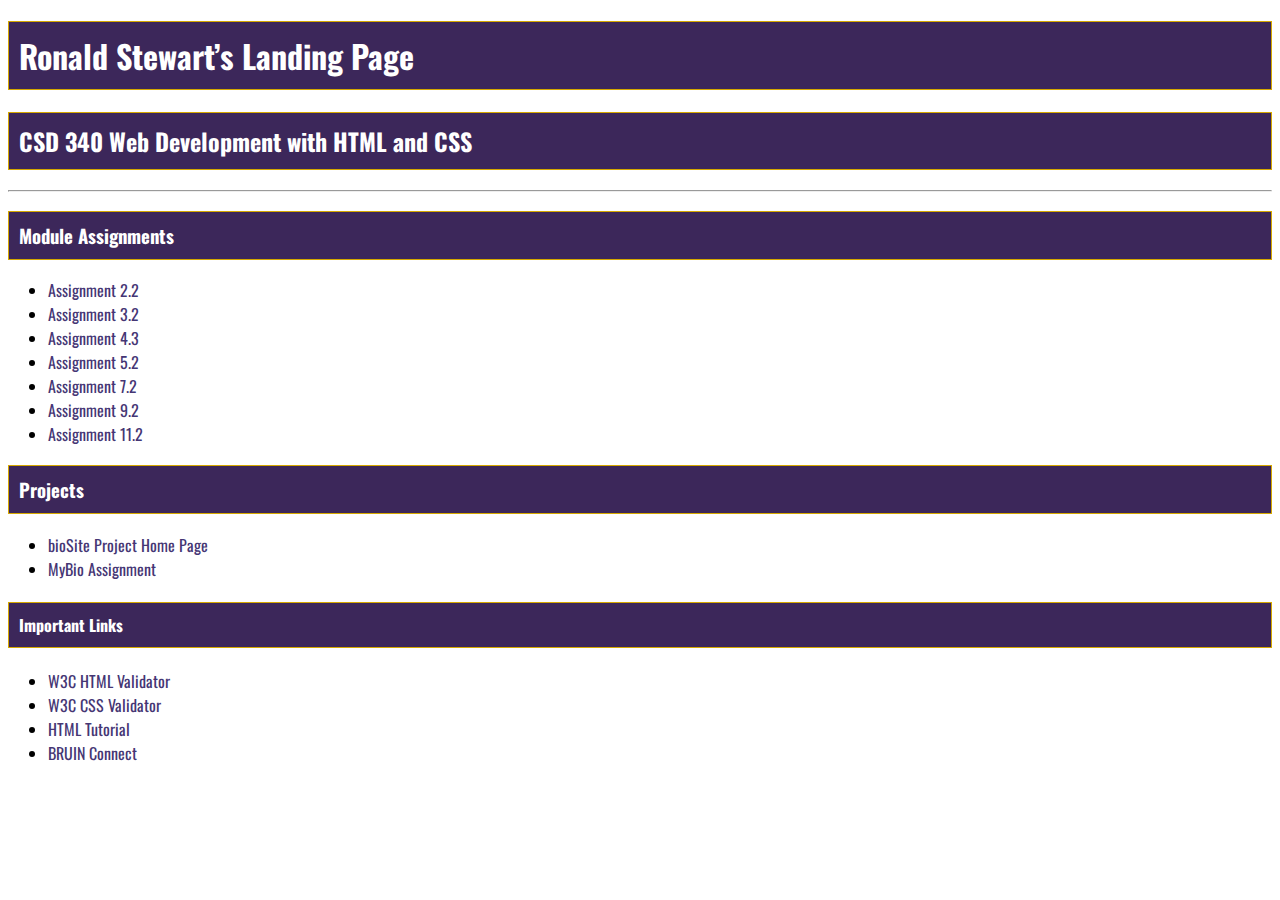
<file: index.html>
<!DOCTYPE html>
<html lang="en">
  <head>
    <title>Ronald Stewart’s CSD 340 Landing Page</title>
    <link href="site.css" type="text/css" rel="stylesheet">
    <link rel="preconnect" href="https://fonts.googleapis.com">
    <link rel="preconnect" href="https://fonts.gstatic.com" crossorigin>
    <link href="https://fonts.googleapis.com/css2?family=Oswald:wght@300;400;500;700&display=swap" rel="stylesheet">
  </head>
  <body>
    <div id=”container”>
      <h1> Ronald Stewart’s Landing Page </h1>
      <h2> CSD 340 Web Development with HTML and CSS </h2>
      <hr>
      <h3> Module Assignments </h3>
      <ul>
        <li>
          <a href=module-2/stewart_EX1.html>Assignment 2.2</a>
        </li>
        <li>
          <a href=module-3/stewart_EX2.html>Assignment 3.2</a>
        </li>
        <li>
          <a href=module-4/stewart_EX3.html>Assignment 4.3</a>
        </li>
        <li>
          <a href=module-5/stewart_EX4.html>Assignment 5.2</a>
        </li>
        <li>
          <a href=module-7/stewart_EX5.html>Assignment 7.2</a>
        </li>
         <li>
          <a href=module-9/stewart_EX6.html>Assignment 9.2</a>
        </li>
          <li>
          <a href=module-11/stewart-assignment_11_2.docx>Assignment 11.2</a>
        </li>
      </ul>
      <h3> Projects </h3>
      <ul>
        <li>
          <a href=../bioSite/index.html>bioSite Project Home Page</a>
        </li>
        <li>
          <a href=../MyBioAssignment/index.html>MyBio Assignment</a>
        </li>
      </ul>
      <h4> Important Links </h4>
      <ul>
        <li>
          <a href="https://validator.w3.org/">W3C HTML Validator</a>
        </li>
        <li>
          <a href="http://jigsaw.w3.org/css-validator/">W3C CSS Validator</a>
        </li>
        <li>
          <a href="https://www.w3schools.com/html/">HTML Tutorial</a>
        </li>
        <li>
          <a href=" https://bruinconnect.bellevue.edu/">BRUIN Connect</a>
        </li>
      </ul>
    </div>
  </body>
</html>
</file>
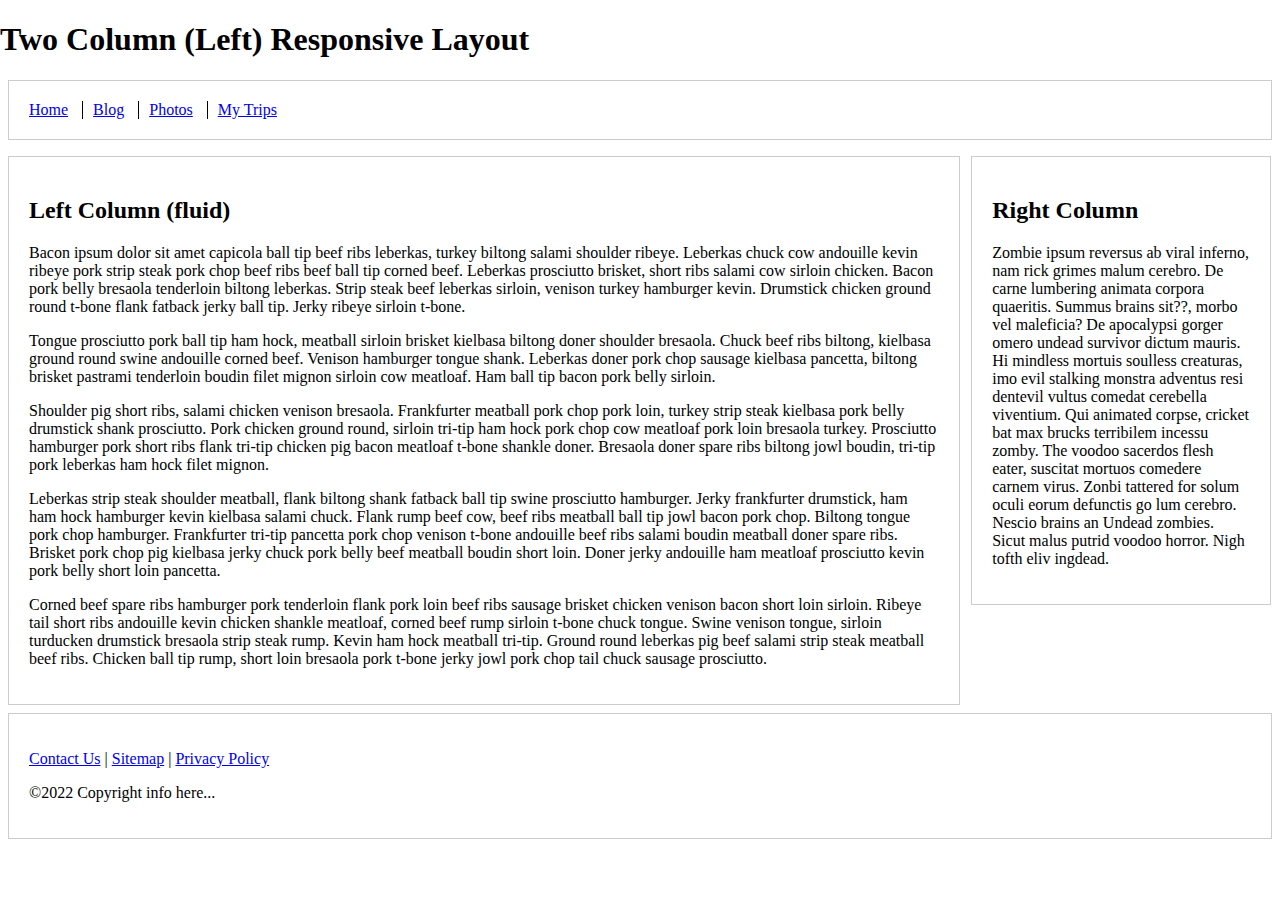
<file: module-11/assignment_11_2.html>
<!doctype html>
<html lang="en">
<head>
    <meta charset="utf-8">
    <meta name="viewport" content="width=device-width, initial-scale=1">

    <title>Exercise 11.2</title>

    <style type="text/css">
        html {
            box-sizing: border-box;
        }

        *, *:before, *:after {
            box-sizing: inherit;
        }

        body {
            margin: 0 auto;
        }

        footer, header {
            position: relative;
            clear: both;
        }

        .left-column, .right-column, footer, header {
            border: 1px solid #ccc;
            padding: 1.25em;
            margin: .5em;
        }

        .nav {
            list-style: none;
            margin-left: 0;
            margin-bottom: 0;
            padding-left: 0;
        }

        .nav > li,
        .nav > li > a {
            display: inline-block;
            *display: inline;
            zoom: 1;
        }

        .inline-items {
            margin-top: 0;
        }

        .inline-items li {
            margin-left: 0;
            border-left: 1px solid black;
            padding-left: 10px;
            padding-right: 10px;
        }

        .inline-items li:first-child {
            margin-left: 0;
            border: none;
            padding-left: 0;
            padding-right: 10px;
        }

        .inline-items li:last-child {
            padding-right: 0;
        }

        /* Media queries */
        @media screen and (min-width: 47.5em) {
            .columns-container {
                float: left;
            }

            .left-column {
                margin-right: 20em;
                float: left;
            }

            .right-column {
                width: 18.75em;
                margin-left: -19.3em;
                float: left;
            }
        }
    </style>
</head>

<body>
    <h1>Two Column (Left) Responsive Layout</h1>
    
    <header>
        <nav>
            <ul class="nav inline-items">
                <li><a href="#">Home</a></li>
                <li><a href="#">Blog</a></li>
                <li><a href="#">Photos</a></li>
                <li><a href="#">My Trips</a></li>
            </ul>
        </nav>
    </header>

    <div class="columns-container">

        <div class="left-column">
            <h2>Left Column (fluid)</h2>

            <p>Bacon ipsum dolor sit amet capicola ball tip beef ribs leberkas, turkey biltong salami shoulder ribeye. Leberkas
                chuck cow andouille kevin ribeye pork strip steak pork chop beef ribs beef ball tip corned beef. Leberkas
                prosciutto brisket, short ribs salami cow sirloin chicken. Bacon pork belly bresaola tenderloin biltong leberkas.
                Strip steak beef leberkas sirloin, venison turkey hamburger kevin. Drumstick chicken ground round t-bone flank
                fatback jerky ball tip. Jerky ribeye sirloin t-bone.</p>

            <p>Tongue prosciutto pork ball tip ham hock, meatball sirloin brisket kielbasa biltong doner shoulder bresaola.
                Chuck beef ribs biltong, kielbasa ground round swine andouille corned beef. Venison hamburger tongue shank.
                Leberkas doner pork chop sausage kielbasa pancetta, biltong brisket pastrami tenderloin boudin filet mignon
                sirloin cow meatloaf. Ham ball tip bacon pork belly sirloin.</p>

            <p>Shoulder pig short ribs, salami chicken venison bresaola. Frankfurter meatball pork chop pork loin, turkey strip
                steak kielbasa pork belly drumstick shank prosciutto. Pork chicken ground round, sirloin tri-tip ham hock pork
                chop cow meatloaf pork loin bresaola turkey. Prosciutto hamburger pork short ribs flank tri-tip chicken pig bacon
                meatloaf t-bone shankle doner. Bresaola doner spare ribs biltong jowl boudin, tri-tip pork leberkas ham hock filet
                mignon.</p>

            <p>Leberkas strip steak shoulder meatball, flank biltong shank fatback ball tip swine prosciutto hamburger. Jerky
                frankfurter drumstick, ham ham hock hamburger kevin kielbasa salami chuck. Flank rump beef cow, beef ribs meatball
                ball tip jowl bacon pork chop. Biltong tongue pork chop hamburger. Frankfurter tri-tip pancetta pork chop venison
                t-bone andouille beef ribs salami boudin meatball doner spare ribs. Brisket pork chop pig kielbasa jerky chuck
                pork belly beef meatball boudin short loin. Doner jerky andouille ham meatloaf prosciutto kevin pork belly short
                loin pancetta.</p>

            <p>Corned beef spare ribs hamburger pork tenderloin flank pork loin beef ribs sausage brisket chicken venison bacon
                short loin sirloin. Ribeye tail short ribs andouille kevin chicken shankle meatloaf, corned beef rump sirloin
                t-bone chuck tongue. Swine venison tongue, sirloin turducken drumstick bresaola strip steak rump. Kevin ham hock
                meatball tri-tip. Ground round leberkas pig beef salami strip steak meatball beef ribs. Chicken ball tip rump,
                short loin bresaola pork t-bone jerky jowl pork chop tail chuck sausage prosciutto.</p>
        </div>

        <div class="right-column">
            <h2>Right Column</h2>

            <p>Zombie ipsum reversus ab viral inferno, nam rick grimes malum cerebro. De carne lumbering animata corpora
                quaeritis. Summus brains sit??, morbo vel maleficia? De apocalypsi gorger omero undead survivor dictum mauris. Hi
                mindless mortuis soulless creaturas, imo evil stalking monstra adventus resi dentevil vultus comedat cerebella
                viventium. Qui animated corpse, cricket bat max brucks terribilem incessu zomby. The voodoo sacerdos flesh eater,
                suscitat mortuos comedere carnem virus. Zonbi tattered for solum oculi eorum defunctis go lum cerebro. Nescio
                brains an Undead zombies. Sicut malus putrid voodoo horror. Nigh tofth eliv ingdead.</p>
        </div>

    </div>

    <footer>
        <p><a href="#">Contact Us</a> | <a href="#">Sitemap</a> | <a href="#">Privacy Policy</a></p>
        <p>&copy;2022 Copyright info here...</p>
    </footer>
</body>
</html>
</file>
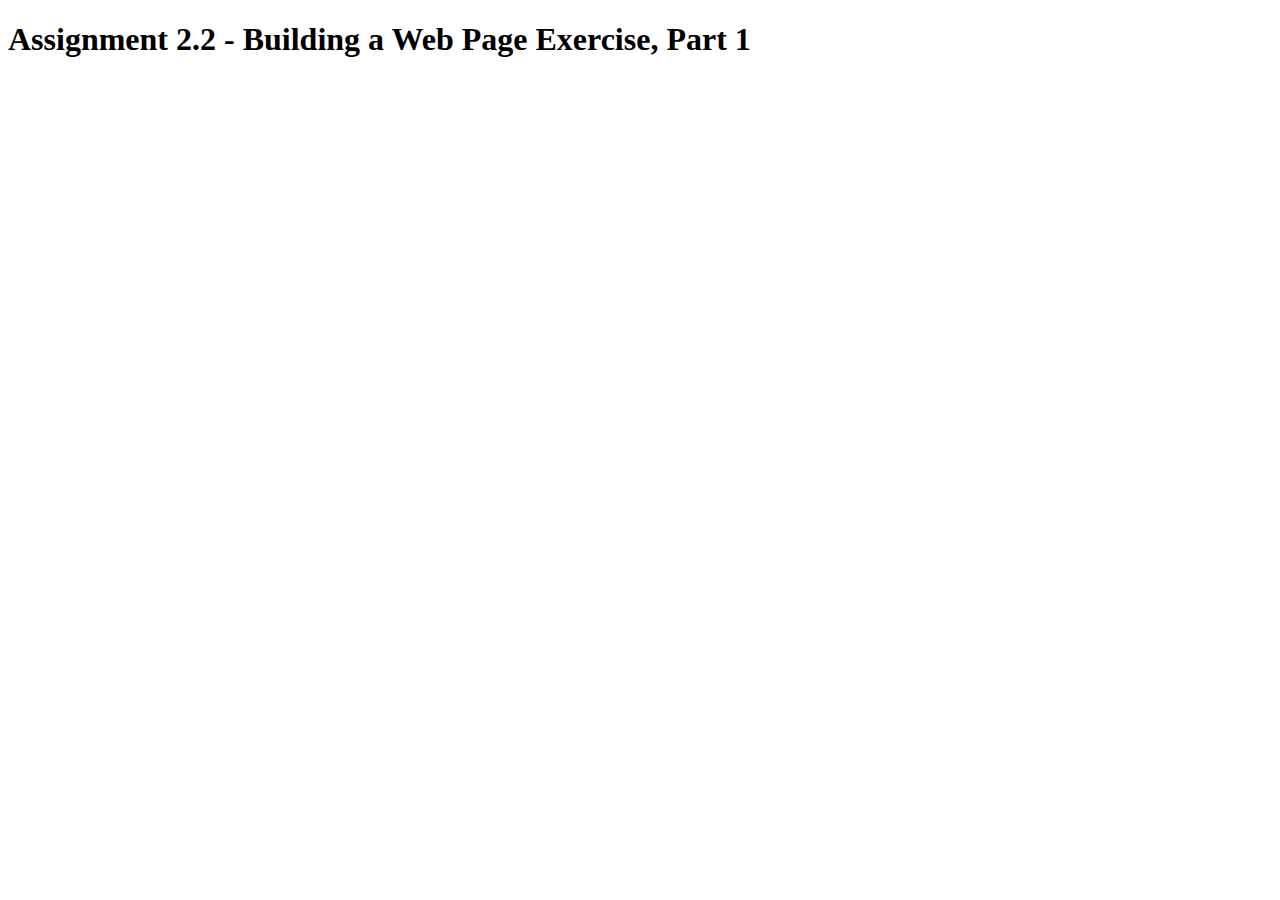
<file: module-2/stewart_EX1.html>
<!DOCTYPE html>

<html lang="en">
<head>
    <title>CSD 340 Web Development with HTML and CSS</title>
</head>
<body>
    <h1>
        Assignment 2.2 - Building a Web Page Exercise, Part 1
    </h1>

</body>
</html>
</file>
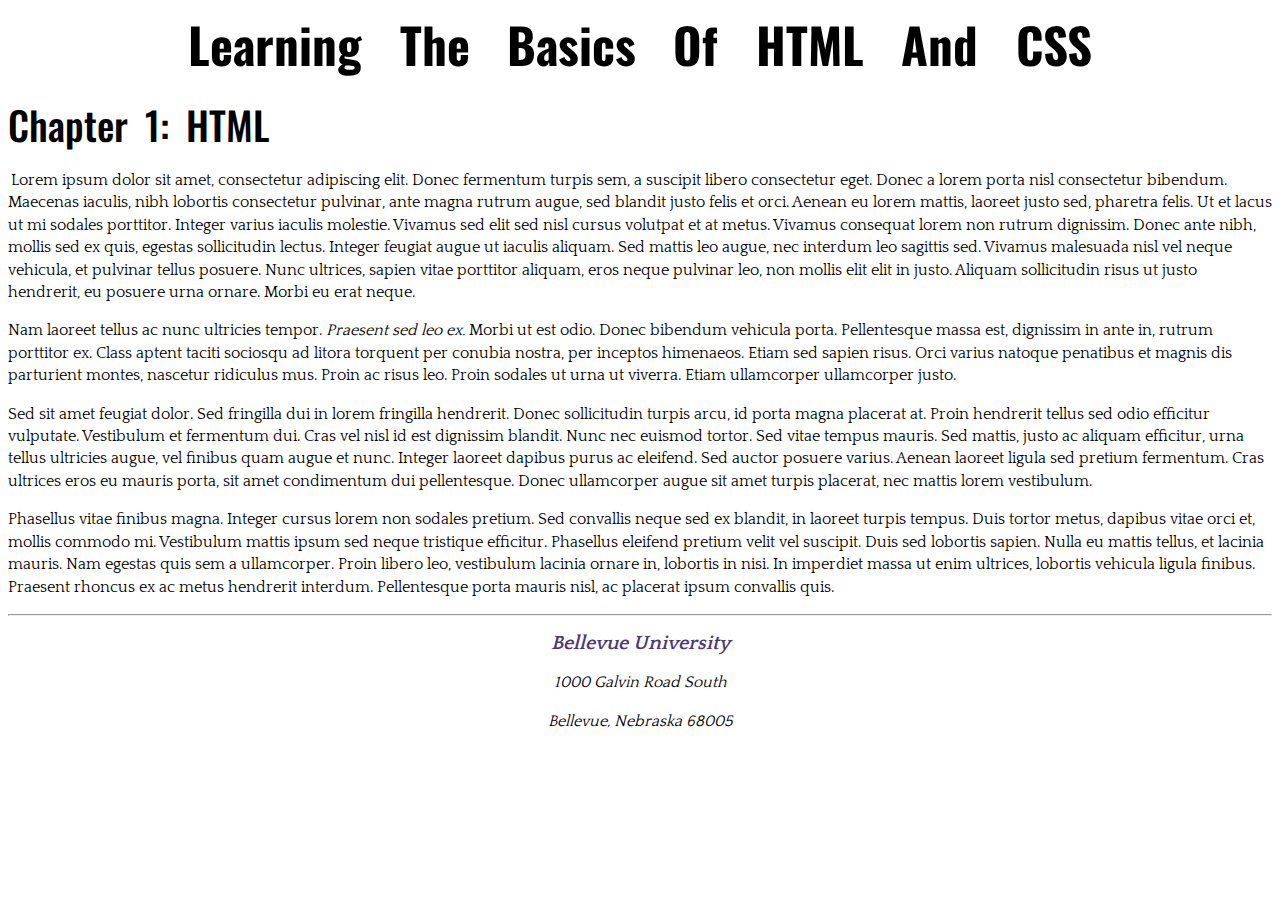
<file: module-3/stewart_EX2.html>
<!DOCTYPE html>
<html lang="en-US">
  <head>
    <title>CSD 340 Development with HTML and CSS</title>
       
        <meta name="description" content="Module 3.2 Assignment for CSD 340">
        <meta name="keywords" content="HTML,CSS,CSD 340">
        <meta name="robots" content="nofollow">
        <meta name="author" content="Ronald Stewart">
       
        <link href="stewart_EX2.css" type="text/css" rel="stylesheet" >
        <link rel="preconnect" href="https://fonts.googleapis.com">
        <link rel="preconnect" href="https://fonts.gstatic.com" crossorigin>
        <link href="https://fonts.googleapis.com/css2?family=Oswald:wght@300;500;700&family=Quattrocento:wght@400;700&display=swap" rel="stylesheet">
  </head>
  <body>
    <div id=”container”>
    <h1>Learning the Basics of HTML and CSS</h1>
    <h2>Chapter 1: HTML</h2>
    
    <p class="intro">Lorem ipsum dolor sit amet, consectetur adipiscing elit. Donec fermentum turpis sem, 
      a suscipit libero consectetur eget. Donec a lorem porta nisl consectetur bibendum. 
      Maecenas iaculis, nibh lobortis consectetur pulvinar, ante magna rutrum augue, sed blandit justo felis et orci. 
      Aenean eu lorem mattis, laoreet justo sed, pharetra felis. Ut et lacus ut mi sodales porttitor. 
      Integer varius iaculis molestie. Vivamus sed elit sed nisl cursus volutpat et at metus. 
      Vivamus consequat lorem non rutrum dignissim. Donec ante nibh, mollis sed ex quis, egestas sollicitudin lectus. 
      Integer feugiat augue ut iaculis aliquam. Sed mattis leo augue, nec interdum leo sagittis sed. 
      Vivamus malesuada nisl vel neque vehicula, et pulvinar tellus posuere. Nunc ultrices, sapien vitae porttitor aliquam, 
      eros neque pulvinar leo, non mollis elit elit in justo. Aliquam sollicitudin risus ut justo hendrerit, eu posuere urna ornare. 
      Morbi eu erat neque.</p>
    
    <p> Nam laoreet tellus ac nunc ultricies tempor. <span class="sentence">Praesent sed leo ex.</span> Morbi ut est odio. Donec bibendum vehicula porta. 
      Pellentesque massa est, dignissim in ante in, rutrum porttitor ex. Class aptent taciti sociosqu ad litora torquent per conubia nostra, 
      per inceptos himenaeos. Etiam sed sapien risus. Orci varius natoque penatibus et magnis dis parturient montes, nascetur ridiculus mus. 
      Proin ac risus leo. Proin sodales ut urna ut viverra. Etiam ullamcorper ullamcorper justo.</p>
    
    <p>Sed sit amet feugiat dolor. Sed fringilla dui in lorem fringilla hendrerit. Donec sollicitudin turpis arcu, id porta magna placerat at. 
      Proin hendrerit tellus sed odio efficitur vulputate. Vestibulum et fermentum dui. Cras vel nisl id est dignissim blandit. 
      Nunc nec euismod tortor. Sed vitae tempus mauris. Sed mattis, justo ac aliquam efficitur, urna tellus ultricies augue, 
      vel finibus quam augue et nunc. Integer laoreet dapibus purus ac eleifend. Sed auctor posuere varius. Aenean laoreet ligula sed pretium fermentum. 
      Cras ultrices eros eu mauris porta, sit amet condimentum dui pellentesque. Donec ullamcorper augue sit amet turpis placerat, 
      nec mattis lorem vestibulum. </p>
    
    <p> Phasellus vitae finibus magna. Integer cursus lorem non sodales pretium. Sed convallis neque sed ex blandit, in laoreet turpis tempus. 
      Duis tortor metus, dapibus vitae orci et, mollis commodo mi. Vestibulum mattis ipsum sed neque tristique efficitur. 
      Phasellus eleifend pretium velit vel suscipit. Duis sed lobortis sapien. Nulla eu mattis tellus, et lacinia mauris. 
      Nam egestas quis sem a ullamcorper. Proin libero leo, vestibulum lacinia ornare in, lobortis in nisi. 
      In imperdiet massa ut enim ultrices, lobortis vehicula ligula finibus. Praesent rhoncus ex ac metus hendrerit interdum. 
      Pellentesque porta mauris nisl, ac placerat ipsum convallis quis. </p>
    
    <hr>
    
    <address>
      <p><a href="https://www.bellevue.edu/">Bellevue University</a></p>
      <p>1000 Galvin Road South</p>
      <p>Bellevue, Nebraska 68005</p>
    </address>
    </div>
 </body>
</html>
</file>
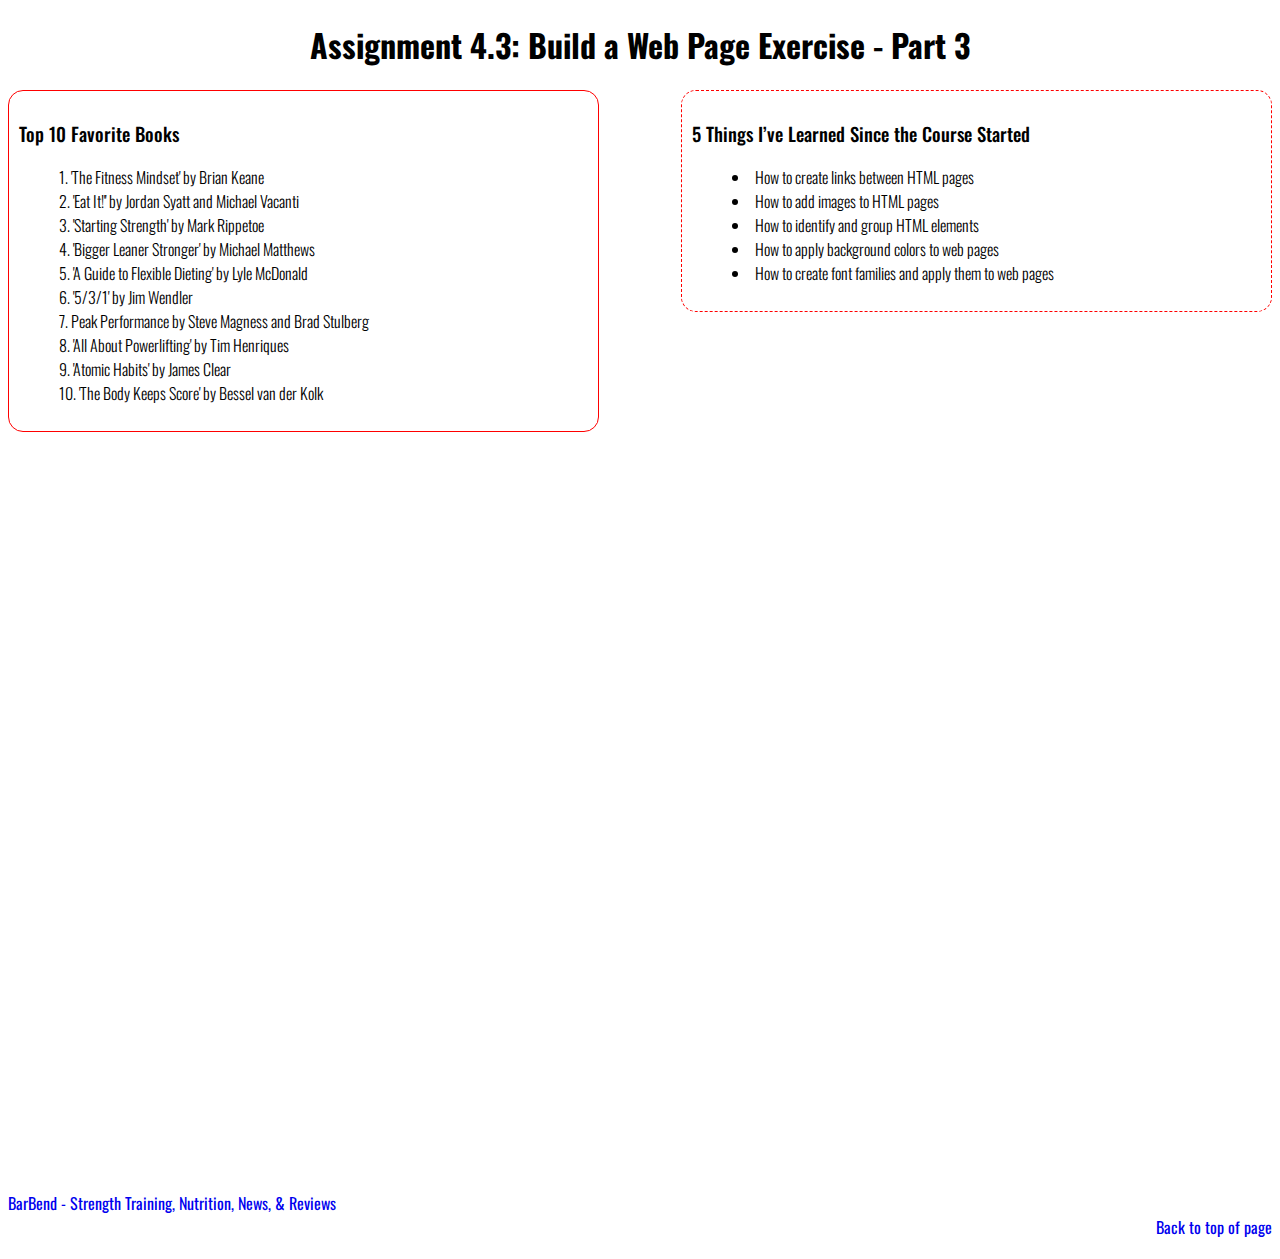
<file: module-4/stewart_EX3.html>
<!DOCTYPE html>
<html lang="en">
  <head>
    <title>CSD 340 Web Development with HTML and CSS</title>
    <link href="stewart_EX3.css" type="text/css" rel="stylesheet">
    <link rel="preconnect" href="https://fonts.googleapis.com">
    <link rel="preconnect" href="https://fonts.gstatic.com" crossorigin>
    <link href="https://fonts.googleapis.com/css2?family=Oswald:wght@300;400;500;700&display=swap" rel="stylesheet">
  </head>
  <body>
    <div id="container">
      <h1> Assignment 4.3: Build a Web Page Exercise - Part 3 </h1>
    </div>
    <div id="leftDiv">
      <h3>Top 10 Favorite Books</h3>
      <ol type="1">
        <li>'The Fitness Mindset' by Brian Keane </li>
        <li>'Eat It!'' by Jordan Syatt and Michael Vacanti</li>
        <li>'Starting Strength' by Mark Rippetoe</li>
        <li>'Bigger Leaner Stronger' by Michael Matthews</li>
        <li>'A Guide to Flexible Dieting' by Lyle McDonald</li>
        <li>'5/3/1' by Jim Wendler</li>
        <li>Peak Performance by Steve Magness and Brad Stulberg</li>
        <li>'All About Powerlifting' by Tim Henriques</li>
        <li>'Atomic Habits' by James Clear</li>
        <li>'The Body Keeps Score' by Bessel van der Kolk</li>
      </ol>
    </div>
    <div id="rightDiv">
      <h3>5 Things I’ve Learned Since the Course Started</h3>
      <ul type="I">
        <li>How to create links between HTML pages</li>
        <li>How to add images to HTML pages</li>
        <li>How to identify and group HTML elements</li>
        <li>How to apply background colors to web pages</li>
        <li>How to create font families and apply them to web pages</li>
      </ul>
    </div>
    <div id="lastDiv">
      <a href="https://www.barbend.com/" target="_blank">BarBend - Strength Training, Nutrition, News, & Reviews</a><br>
      <a href="#container" id="backToTop">Back to top of page</a>
    </div>
  </body>
</html>
</file>
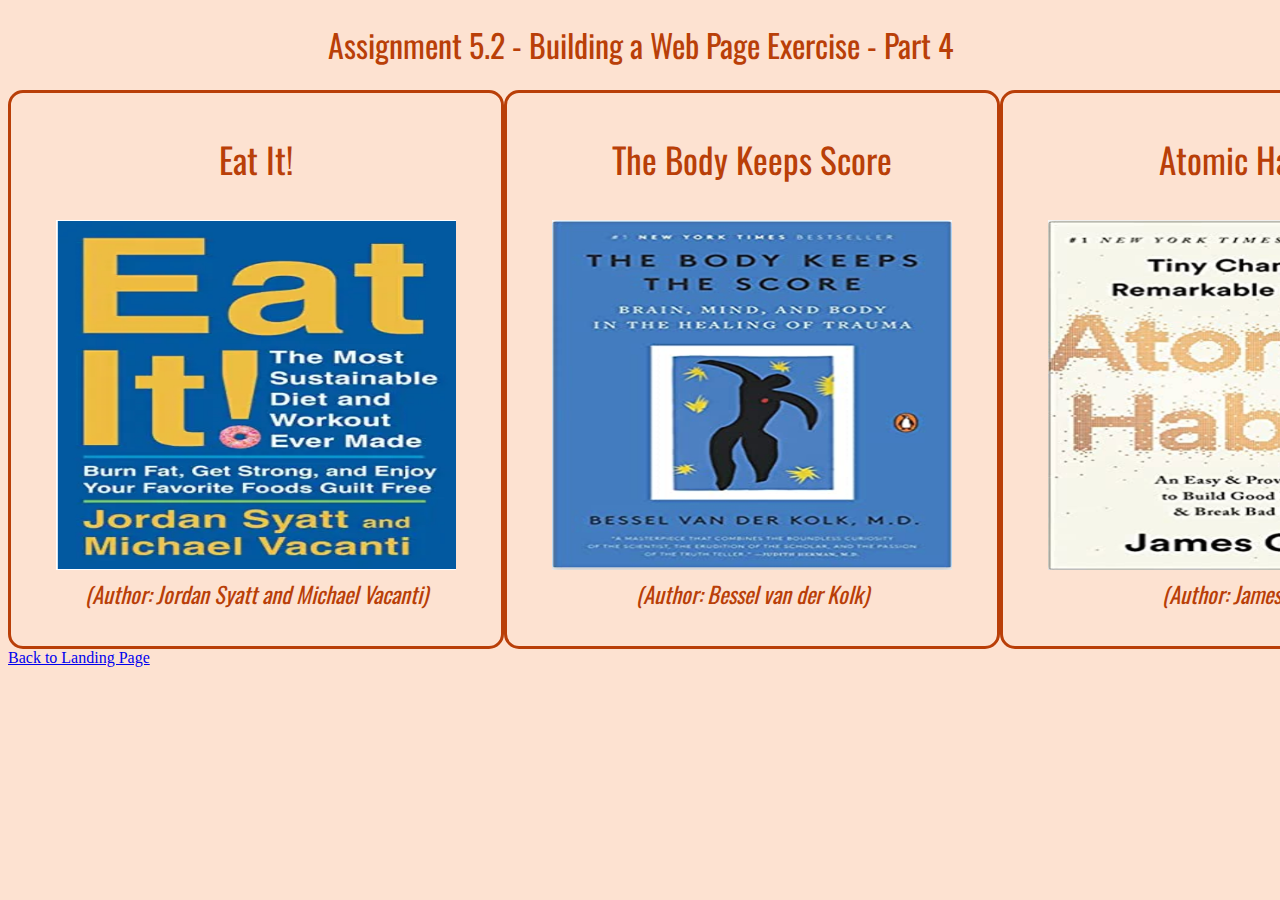
<file: module-5/stewart_EX4.html>
<!DOCTYPE html>
<html lang="en">
  <head>
    <title>CSD 340 Web Development with HTML and CSS</title>
    <link href="stewart_EX4.css" type="text/css" rel="stylesheet">
    <link rel="preconnect" href="https://fonts.googleapis.com">
    <link rel="preconnect" href="https://fonts.gstatic.com" crossorigin>
    <link href="https://fonts.googleapis.com/css2?family=Oswald:wght@300;400;500;700&display=swap" rel="stylesheet">
  </head>
  <body>
    <div id="container">
      <h1> Assignment 5.2 - Building a Web Page Exercise - Part 4 </h1>
    </div>
    <div id="image-gallery">
      <div class="grid-container">
        <div class="grid-item">
          <h3>Eat It!</h3>
          <figure>
            <img src="images/eat_it.png" alt="Eat It!">
            <figcaption>(Author: Jordan Syatt and Michael Vacanti)</figcaption>
          </figure>
        </div>
        <div class="grid-item">
          <h3>The Body Keeps Score</h3>
          <figure>
            <img src="images/body_keeps_score.png" alt="The Body Keeps Score">
            <figcaption>(Author: Bessel van der Kolk)</figcaption>
          </figure>
        </div>
        <div class="grid-item">
          <h3>Atomic Habits</h3>
          <figure>
            <img src="images/atomic_habits.png" alt="Atomic Habits">
            <figcaption>(Author: James Clear)</figcaption>
          </figure>
        </div>
      </div>
    </div>
    <div id="landingPage">
      <a href="../index.html">Back to Landing Page</a>
    </div>
  </body>
</html>
</file>
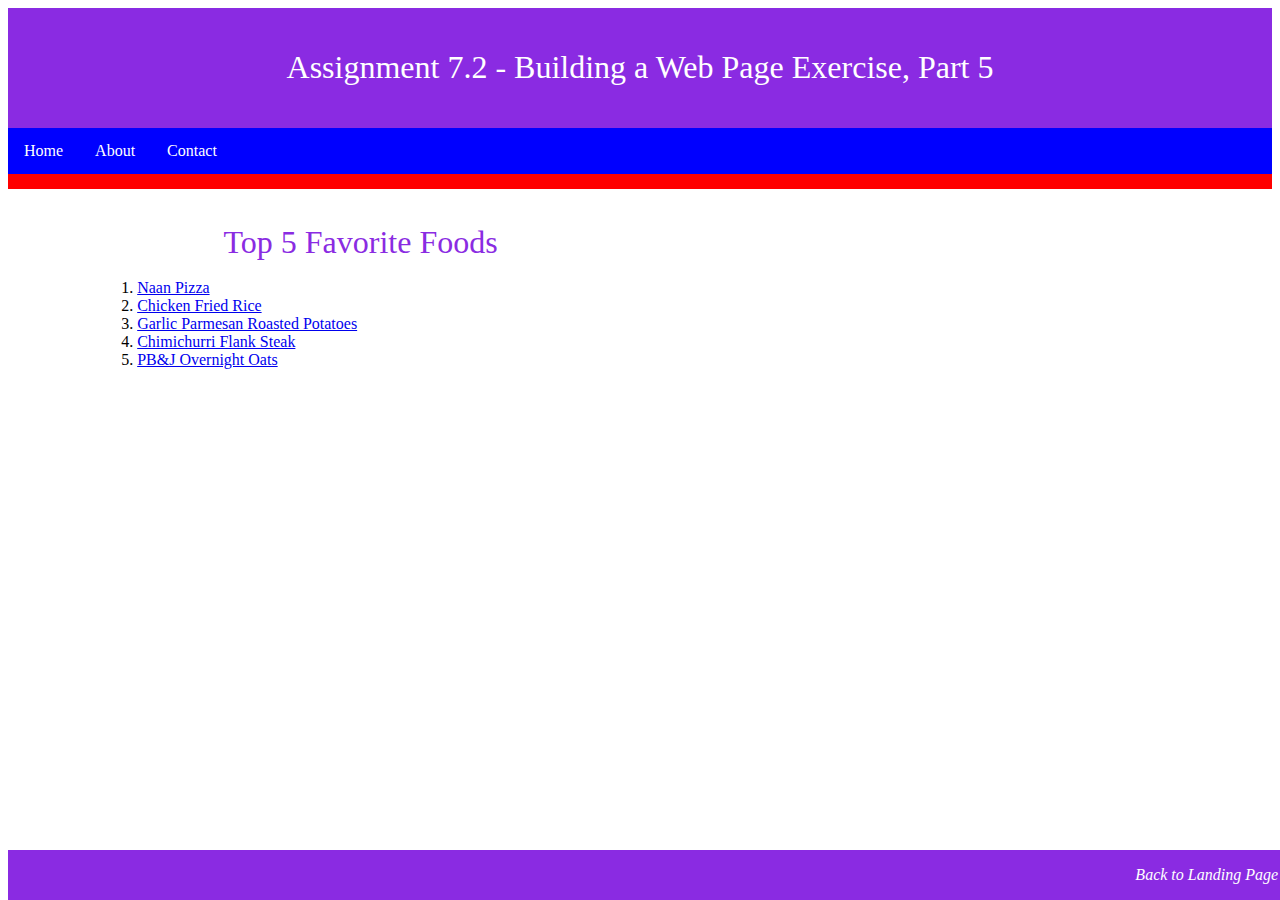
<file: module-7/stewart_EX5.html>
<!DOCTYPE html>

<html lang="en">
<head>
    <title>CSD 340 Web Development with HTML and CSS</title>
    <link href="stewart_EX5.css" type="text/css" rel="stylesheet">
</head>
<body>
    <header>    
        <h1>
        Assignment 7.2 - Building a Web Page Exercise, Part 5
        </h1>
    </header>
    <div id="navbar">
        <a href="#">Home</a>
        <a href="#">About</a>
        <a href="#">Contact</a>
    </div>
    <div id="container">
        <div class="card">
            <div class="card-title">Top 5 Favorite Foods</div>
            <div class = "card-content">
                <ol>
                    <li><a href="https://asimplepalate.com/blog/10-minute-naan-pizza/" target="_blank">Naan Pizza</a></li>
                    <li><a href="https://www.apinchofhealthy.com/chicken-fried-rice/" target="_blank">Chicken Fried Rice</a></li>
                    <li><a href="https://damndelicious.net/2014/07/23/garlic-parmesan-roasted-potatoes/" target="_blank">Garlic Parmesan Roasted Potatoes</a></li>
                    <li><a href="https://www.lecremedelacrumb.com/flank-steak-with-chimichurri-sauce/" target="_blank">Chimichurri Flank Steak</a></li>
                    <li><a href="https://feedingthefrasers.com/pbj-overnight-oats/" target="_blank">PB&J Overnight Oats</a></li>
                </ol>
            </div>
        </div>
        </div>
    </div>
    <footer>
        <p><a href="../index.html">Back to Landing Page</a></p>
    </footer>
</body>
</html>
</file>
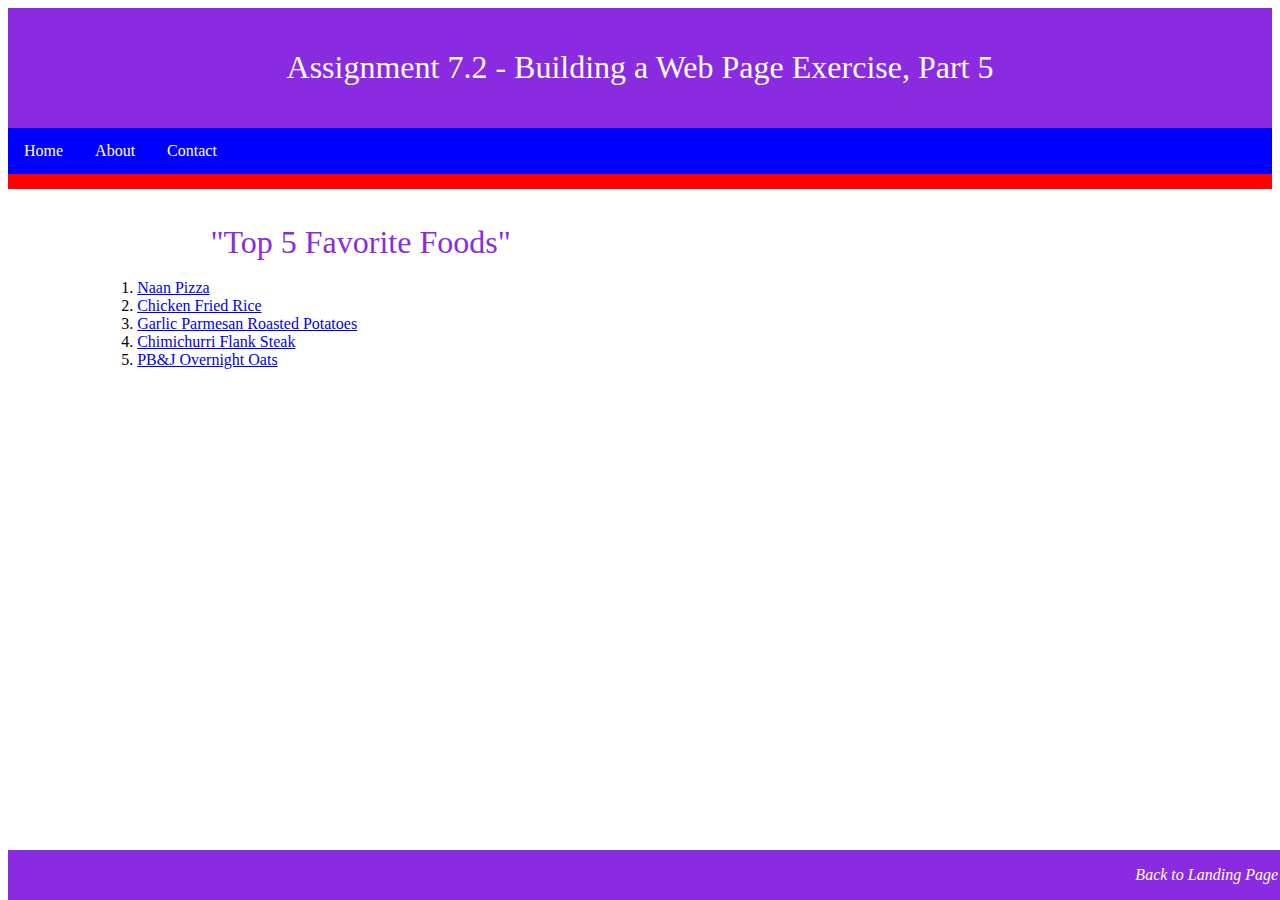
<file: module-7/Stewart_Mod7_2.html>
<!DOCTYPE html>

<html lang="en">
<head>
    <title>CSD 340 Web Development with HTML and CSS</title>
    <link href="Stewart_Mod7_2.css" type="text/css" rel="stylesheet">
</head>
<body>
    <header>    
        <h1>
        Assignment 7.2 - Building a Web Page Exercise, Part 5
        </h1>
    </header>
    <div id="navbar">
        <a href="#">Home</a>
        <a href="#">About</a>
        <a href="#">Contact</a>
    </div>
    <div id="container">
        <div class="card">
            <div class="card-title">"Top 5 Favorite Foods"</div>
            <div class = "card-content">
                <ol>
                    <li><a href="https://asimplepalate.com/blog/10-minute-naan-pizza/" target="_blank">Naan Pizza</a></li>
                    <li><a href="https://www.apinchofhealthy.com/chicken-fried-rice/" target="_blank">Chicken Fried Rice</a></li>
                    <li><a href="https://damndelicious.net/2014/07/23/garlic-parmesan-roasted-potatoes/" target="_blank">Garlic Parmesan Roasted Potatoes</a></li>
                    <li><a href="https://www.lecremedelacrumb.com/flank-steak-with-chimichurri-sauce/" target="_blank">Chimichurri Flank Steak</a></li>
                    <li><a href="https://feedingthefrasers.com/pbj-overnight-oats/" target="_blank">PB&J Overnight Oats</a></li>
                </ol>
            </div>
        </div>
        </div>
    </div>
    <footer>
        <p><a href="../index.html">Back to Landing Page</a></p>
    </footer>
</body>
</html>
</file>
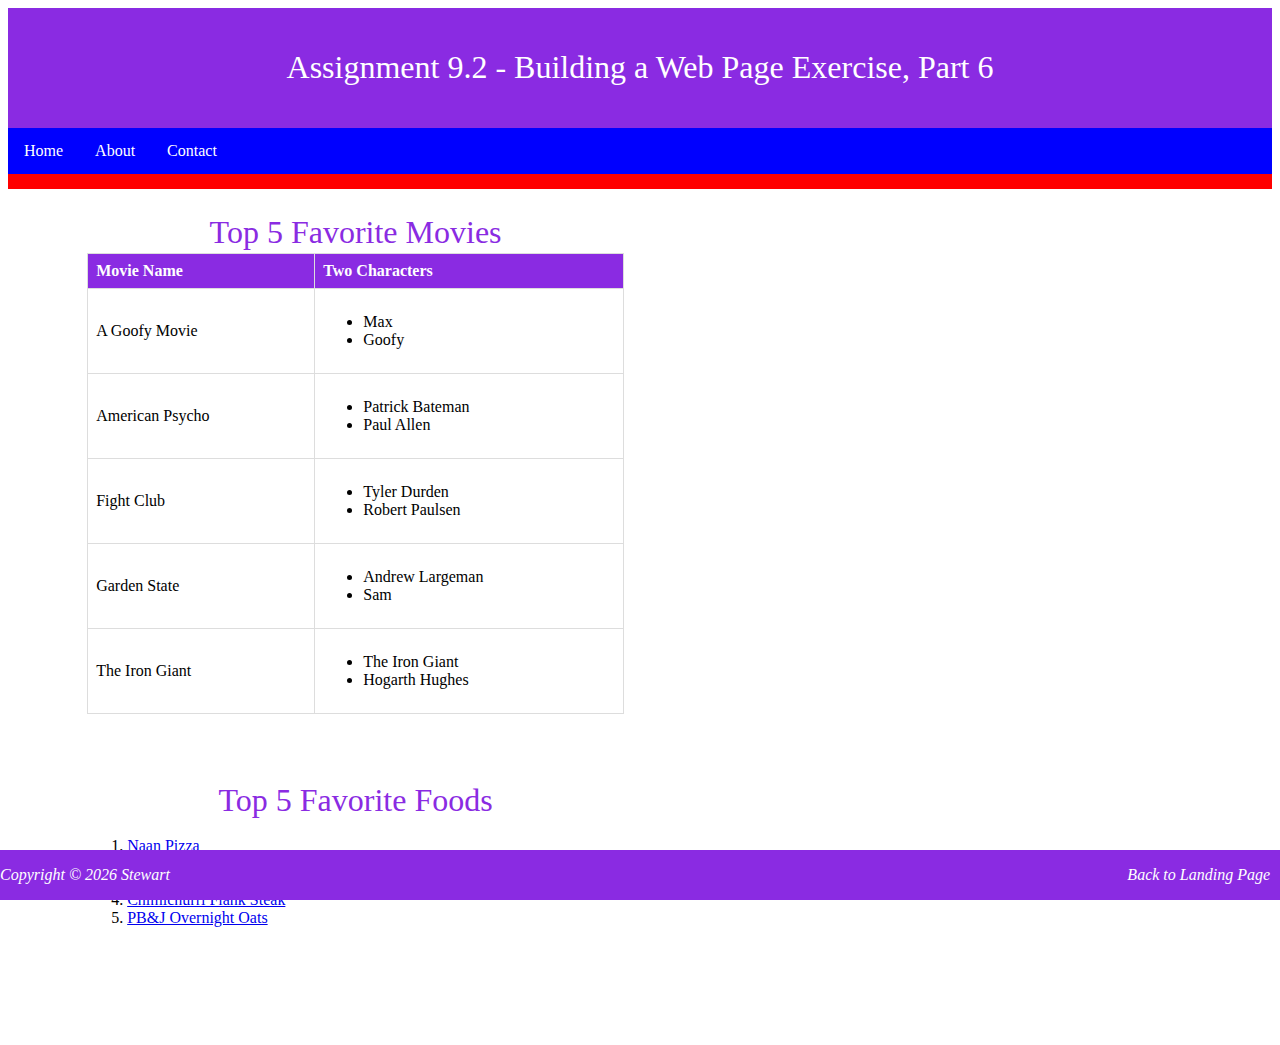
<file: module-9/stewart_EX6.html>
<!DOCTYPE html>
<html lang="en">
  <head>
    <title>CSD 340 Web Development with HTML and CSS</title>
    <link href="stewart_EX6.css" type="text/css" rel="stylesheet">
  </head>
  <body>
    <header>
      <h1> Assignment 9.2 - Building a Web Page Exercise, Part 6 </h1>
    </header>
    <div id="navbar">
      <a href="#">Home</a>
      <a href="#">About</a>
      <a href="#">Contact</a>
    </div>
    <div id="container">
      <div class="card">
        <div class="card-title">Top 5 Favorite Movies</div>
        <div class="card-content">
          <table id="movies">
            <tr>
              <th>Movie Name</th>
              <th>Two Characters</th>
            </tr>
            <tr>
              <td>A Goofy Movie</td>
              <td>
                <ul>
                  <li>Max</li>
                  <li>Goofy</li>
                </ul>
              </td>
            </tr>
            <tr>
              <td>American Psycho</td>
              <td>
                <ul>
                  <li>Patrick Bateman</li>
                  <li>Paul Allen</li>
                </ul>
              </td>
            </tr>
            <tr>
              <td>Fight Club</td>
              <td>
                <ul>
                  <li>Tyler Durden</li>
                  <li>Robert Paulsen</li>
                </ul>
              </td>
            </tr>
            <tr>
              <td>Garden State</td>
              <td>
                <ul>
                  <li>Andrew Largeman</li>
                  <li>Sam</li>
                </ul>
              </td>
            </tr>
            <tr>
              <td>The Iron Giant</td>
              <td>
                <ul>
                  <li>The Iron Giant</li>
                  <li>Hogarth Hughes</li>
                </ul>
              </td>
            </tr>
          </table>
        </div>
      </div>
      <br>
      <br>
      <div class="card">
        <div class="card-title">Top 5 Favorite Foods</div>
        <div class="card-content">
          <ol>
            <li>
              <a href="https://asimplepalate.com/blog/10-minute-naan-pizza/" target="_blank">Naan Pizza</a>
            </li>
            <li>
              <a href="https://www.apinchofhealthy.com/chicken-fried-rice/" target="_blank">Chicken Fried Rice</a>
            </li>
            <li>
              <a href="https://damndelicious.net/2014/07/23/garlic-parmesan-roasted-potatoes/" target="_blank">Garlic Parmesan Roasted Potatoes</a>
            </li>
            <li>
              <a href="https://www.lecremedelacrumb.com/flank-steak-with-chimichurri-sauce/" target="_blank">Chimichurri Flank Steak</a>
            </li>
            <li>
              <a href="https://feedingthefrasers.com/pbj-overnight-oats/" target="_blank">PB&J Overnight Oats</a>
            </li>
          </ol>
        </div>
      </div>
    </div>
    <footer>
      <p id="copyright">Copyright &copy; <script>
          document.write(new Date().getFullYear())
        </script> Stewart </p>
      <p>
        <a href="../index.html">Back to Landing Page</a>
      </p>
    </footer>
  </body>
</html>
</file>
<file: site.css>
body {
  font-family: "Oswald", Verdana, Arial, sans-serif;
}

#container {
  margin-left: 100px;
  margin-right: 100px;
  margin-top: 50px;
}

h1,
h2,
h3,
h4 {
  background-color: #3c275a;
  border: 1px solid #d6a800;
  color: #fff;
  padding: 10px;
}

a {
  color: #453674;
  text-decoration: none;
}

a:hover {
  background-color: #d6a800;
  color: #4f3674;
}

a:visited {
  color: #3c275a;
}
</file>
<file: module-3/stewart_EX2.css>
html{
  font-size: 16px;
}

body{
  font-size: 16px;
}

p{
  font-family: 'Quattrocento', Georgia, 'Times New Roman', serif;
  font-weight: 400;
  line-height: 1.4em;
}

h1, h2{
  font-family: 'Oswald', Verdana, Arial, sans-serif;
}

h1{
  font-weight: 700;
  text-transform: capitalize;
  font-size: 3.052em;
  word-spacing: .5em;
  margin: 0;
  text-align: center;
}

h2{
  font-weight: 500;
  font-size: 2.441em;
  word-spacing: .2em;
  margin: 0;
  text-align: left;
  padding-top: 15px; 
}

address{
  font-family: 'Quattrocento', Georgia, 'Times New Roman', serif;
  text-align: center;
}

a{
  font-weight: bold;
  font-size: 1.25em;
  color: #4F3674;
  text-decoration: none;
}
  
a: hover{
   text-decoration: underline;
   background-color: #D6A800;
}
  
a: visited{
    color: #c00bab;
}
  
  .sentence{
    font-style: italic;
}
  
  .intro{
    text-indent: .2em;
}
</file>
<file: module-4/stewart_EX3.css>
h1 {
    text-align: center;
    font-family: 'Oswald', Verdana, Arial, sans-serif;
  }
  
  #leftDiv {
    display: inline-block;
    width: 45%;
    font-family: 'Oswald', Verdana, Arial, sans-serif;
    border: 1px solid red;
    border-radius: 15px;
    padding: 10px;
    list-style-position: inside;
  }
  
  #rightDiv {
    display: inline-block;
    width: 45%;
    font-family: 'Oswald', Verdana, Arial, sans-serif;
    border: 1px dashed red;
    border-radius: 15px;
    padding: 10px;
    list-style-position: inside;
    float: right;
  }
  
  h3 {
    font-weight: 500;
  }
  
  ul, ol {
    font-weight: 300;
  }
  
  #lastDiv {
    width: 100%;
    margin-top: 60%;
    float: right;
    margin-bottom: 20px;
  }
  
  a:link {
    font-family: 'Oswald', Verdana, Arial, sans-serif;
    text-decoration: none;
  }
  
  a:hover {
    text-decoration: underline;
  }
  
  #backToTop {
    float: right;
  }
</file>
<file: module-5/stewart_EX4.css>
body {
    background-color: rgba(247, 112, 24, 0.2);
  }
  
  .image-gallery {
    display: grid;
    grid-template-columns: auto auto auto;
    margin-top: 10%;
  }

  .grid-container {
    display: grid;
    grid-template-columns: auto auto auto;
}
  
  .grid-item {
    border: solid rgba(185, 63, 8);
    border-radius: 15px;
    padding: 5px;
    font-size: 30px;
    text-align: center;
  }
  
  h1,
  h3 {
    text-align: center;
    font-family: "Oswald", sans-serif;
    font-weight: 400;
    color: rgba(185, 63, 8);
  }
  
  img {
    width: 400px;
    height: 350px;
  }
  
  figure {
    text-align: center;
  }
  
  figcaption {
    font-style: italic;
    font-size: 0.75em;
    font-family: "Oswald", sans-serif;
    font-weight: 400;
    color: rgba(185, 63, 8);
  }

  .landingPage {
    width: 100%;
    margin-top: 60%;
    float: right;
    margin-bottom: 20px;
  }
</file>
<file: module-7/stewart_EX5.css>
header{
    background-color: blueviolet;
    color: white;
    padding: 20px;
    text-align: center;
}

h1{
    font-weight: 400;
}

#navbar{
    overflow: hidden;
    background-color: blue;
    border-bottom: solid 15px red;
}

#navbar a{
    float: left;
    display: block;
    color: white;
    text-align: center;
    padding: 14px 16px;
    text-decoration: none;
}

#navbar a:hover{
    background-color: turquoise;
    color: deeppink;
}

#container{
    margin-top: 2%;
    margin-left: 5%;
    margin-right: 5%;
    padding: 10px;
}

.card{
    box-shadow: 0 4px 8px 0 and an rgba(0, 0, 0, 0.2);
    transition: 0.3s;
    width: 50%;
}

.card-title{
    text-align: center;
    font-size: 2em;
    color:blueviolet;
    font-weight: 400;
}

.card-content{
    padding: 2px 16px;
}

.card:hover{
    box-shadow: 0 8px 16px 0 rgba(0, 0, 0, 0.2);
}

footer{
    background-color: blueviolet;
    position: absolute;
    bottom: 0;
    width: 100%;
}

footer p{
    color: white;
    font-weight: 400;
    float: right;
    padding-right: 10px;
    font-style: italic;
}

footer a{
    text-decoration: none;
    color: white;
}

footer a:hover{
    text-decoration: underline;
}
</file>
<file: module-7/Stewart_Mod7_2.css>
header{
    background-color: blueviolet;
    color: white;
    padding: 20px;
    text-align: center;
}

h1{
    font-weight: 400;
}

#navbar{
    overflow: hidden;
    background-color: blue;
    border-bottom: solid 15px red;
}

#navbar a{
    float: left;
    display: block;
    color: white;
    text-align: center;
    padding: 14px 16px;
    text-decoration: none;
}

#navbar a:hover{
    background-color: turquoise;
    color: deeppink;
}

#container{
    margin-top: 2%;
    margin-left: 5%;
    margin-right: 5%;
    padding: 10px;
}

.card{
    box-shadow: 0 4px 8px 0 and an rgba(0, 0, 0, 0.2);
    transition: 0.3s;
    width: 50%;
}

.card-title{
    text-align: center;
    font-size: 2em;
    color:blueviolet;
    font-weight: 400;
}

.card-content{
    padding: 2px 16px;
}

.card:hover{
    box-shadow: 0 8px 16px 0 rgba(0, 0, 0, 0.2);
}

footer{
    background-color: blueviolet;
    position: absolute;
    bottom: 0;
    width: 100%;
}

footer p{
    color: white;
    font-weight: 400;
    float: right;
    padding-right: 10px;
    font-style: italic;
}

footer a{
    text-decoration: none;
    color: white;
}

footer a:hover{
    text-decoration: underline;
}
</file>
<file: module-9/stewart_EX6.css>
header{
    background-color: blueviolet;
    color: white;
    padding: 20px;
    text-align: center;
}

h1{
    font-weight: 400;
}

#navbar{
    overflow: hidden;
    background-color: blue;
    border-bottom: solid 15px red;
}

#navbar a{
    float: left;
    display: block;
    color: white;
    text-align: center;
    padding: 14px 16px;
    text-decoration: none;
}

#navbar a:hover{
    background-color: turquoise;
    color: deeppink;
}

#container{
    margin: 2% 5% 100px 5%;
}

.card{
    box-shadow: 0 4px 8px 0 and an rgba(0, 0, 0, 0.2);
    transition: 0.3s;
    width: 50%;
}

.card-title{
    text-align: center;
    font-size: 2em;
    color:blueviolet;
    font-weight: 400;
}

.card-content{
    padding: 2px 16px;
}

.card:hover{
    box-shadow: 0 8px 16px 0 rgba(0, 0, 0, 0.2);
}

#movies {
    border-collapse: collapse;
    width: 100%;
    margin-bottom: 30px;
  }
  
  #movies th {
    padding-top: 12px;
    padding-bottom: 12px;
    text-align: left;
    background-color: blueviolet;
    color: white;
    border: solid 1px #ddd;
    padding: 8px;
  }
  
  #movies td {
    border: solid 1px #ddd;
    padding: 8px;
  }

footer{
    background-color: blueviolet;
    position: fixed;
    bottom: 0;
    left: 0;
    width: 100%;
}

footer p{
    color: white;
    font-weight: 400;
    float: right;
    padding-right: 10px;
    font-style: italic;
}

footer a{
    text-decoration: none;
    color: white;
}

footer a:hover{
    text-decoration: underline;
}

#copyright{
    float: left;
}
</file>
